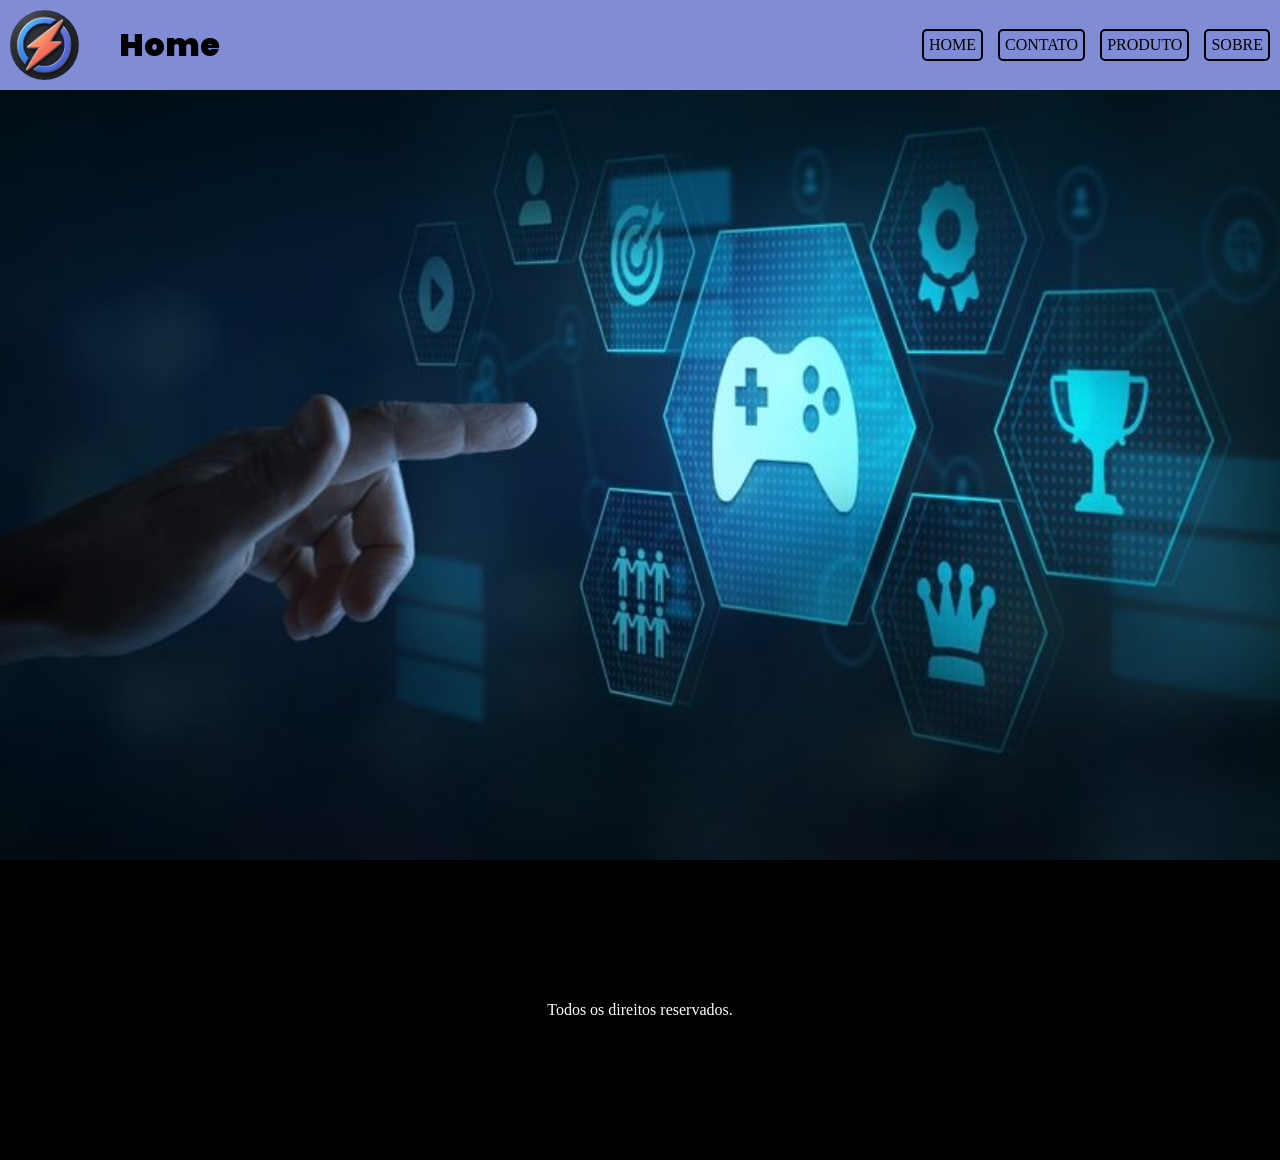
<file: FLEXBOX/Index.html>
<!DOCTYPE html>
<html lang="en">
<head>
    <meta charset="UTF-8">
    <meta name="viewport" content="width=device-width, initial-scale=1.0">
    <title>Pagina Home</title>
    <link rel="stylesheet" href="Index.css">
    <link href="https://fonts.googleapis.com/css2?family=Poppins:wght@900&display=swap" rel="stylesheet">
</head>
<body>
    <header class="header">

        <div class="apresentacao">
            <img src="me_de_imagens_da_hora_pra_fazer_logos_de_app.jpg" alt="Imagem daHora" class="img">
            <h1 class="titulo">Home</h1>
        </div>

        <nav class="menu">
            <a class="nav-opcao" href="Index.html">HOME</a>
            <a class="nav-opcao" href="Contato.html">CONTATO</a>
            <a class="nav-opcao" href="Produto.html">PRODUTO</a>
            <a class="nav-opcao" href="Sobre.html">SOBRE</a>
        </nav>

    </header>

      <img src="shutterstock_2324950067-e1732211981765.jpg" alt="Imagem daHora2" class="img-D">  


<div class="footer-cont">
<footer >
    <p>Todos os direitos reservados.</p>
</footer>
</div>

</body>
</html>
</file>
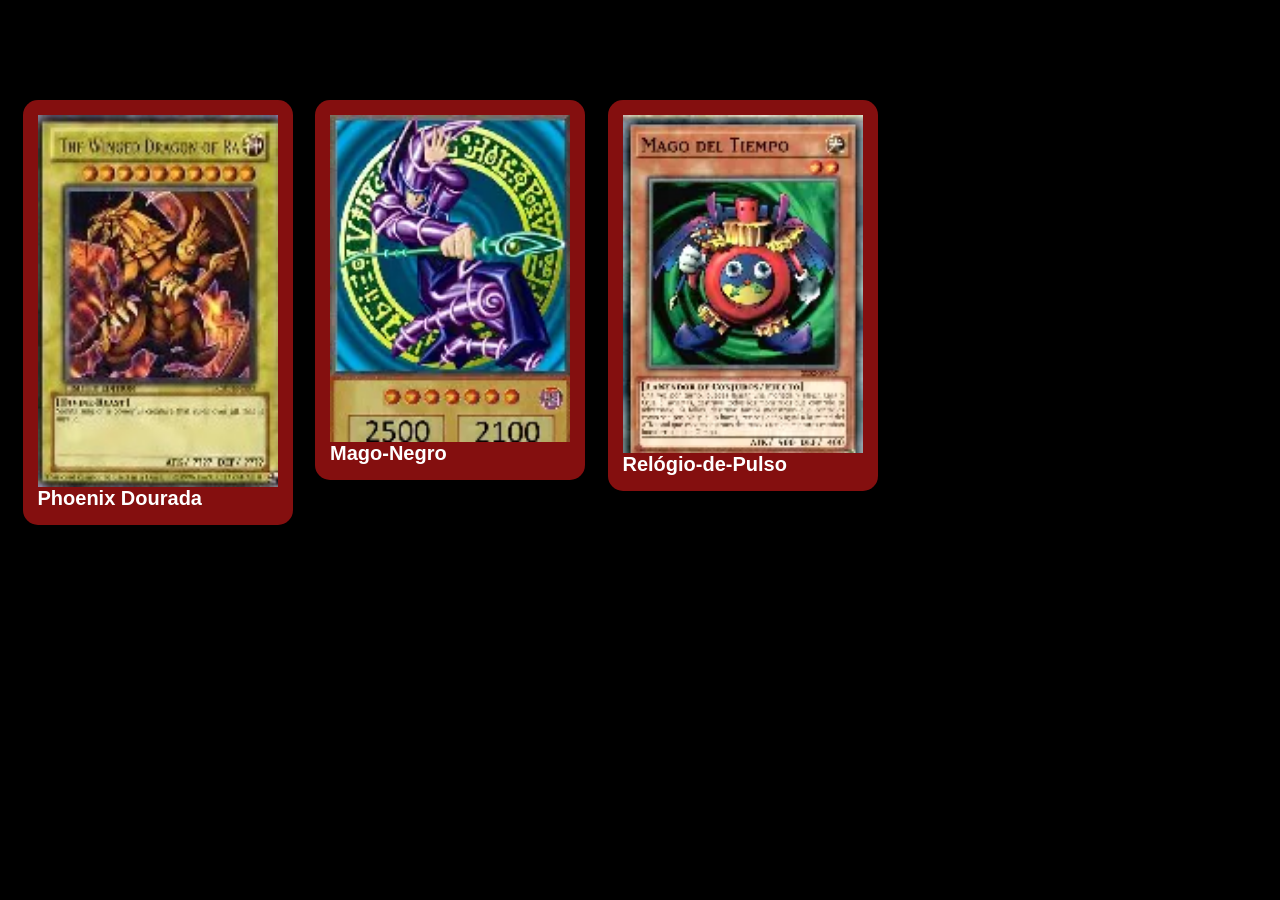
<file: revi-htmlcss/Index.html>
<!DOCTYPE html>
<html lang="en">

<head>
    <meta charset="UTF-8">
    <meta name="viewport" content="width=device-width, initial-scale=1.0">
    <title>Revisao</title>
    <link rel="stylesheet" href="Style.css">
</head>

<body>
    <main class="main">
        <div class="cards">
            <div class="card">
<img src="OIP.jpg" alt="carta1" class="card-img">
<h1 class="card-title"> Phoenix Dourada</h1>
            </div>
            <div class="card">
<img src="OIP (1).webp" alt="carta1" class="card-img">
<h1 class="card-title">Mago-Negro</h1>
            </div>
            <div class="card">
<img src="OIP (2).webp" alt="carta1" class="card-img">
<h1 class="card-title">Relógio-de-Pulso</h1>
            </div>
        </div>

    </main>
</body>

</html>
</file>
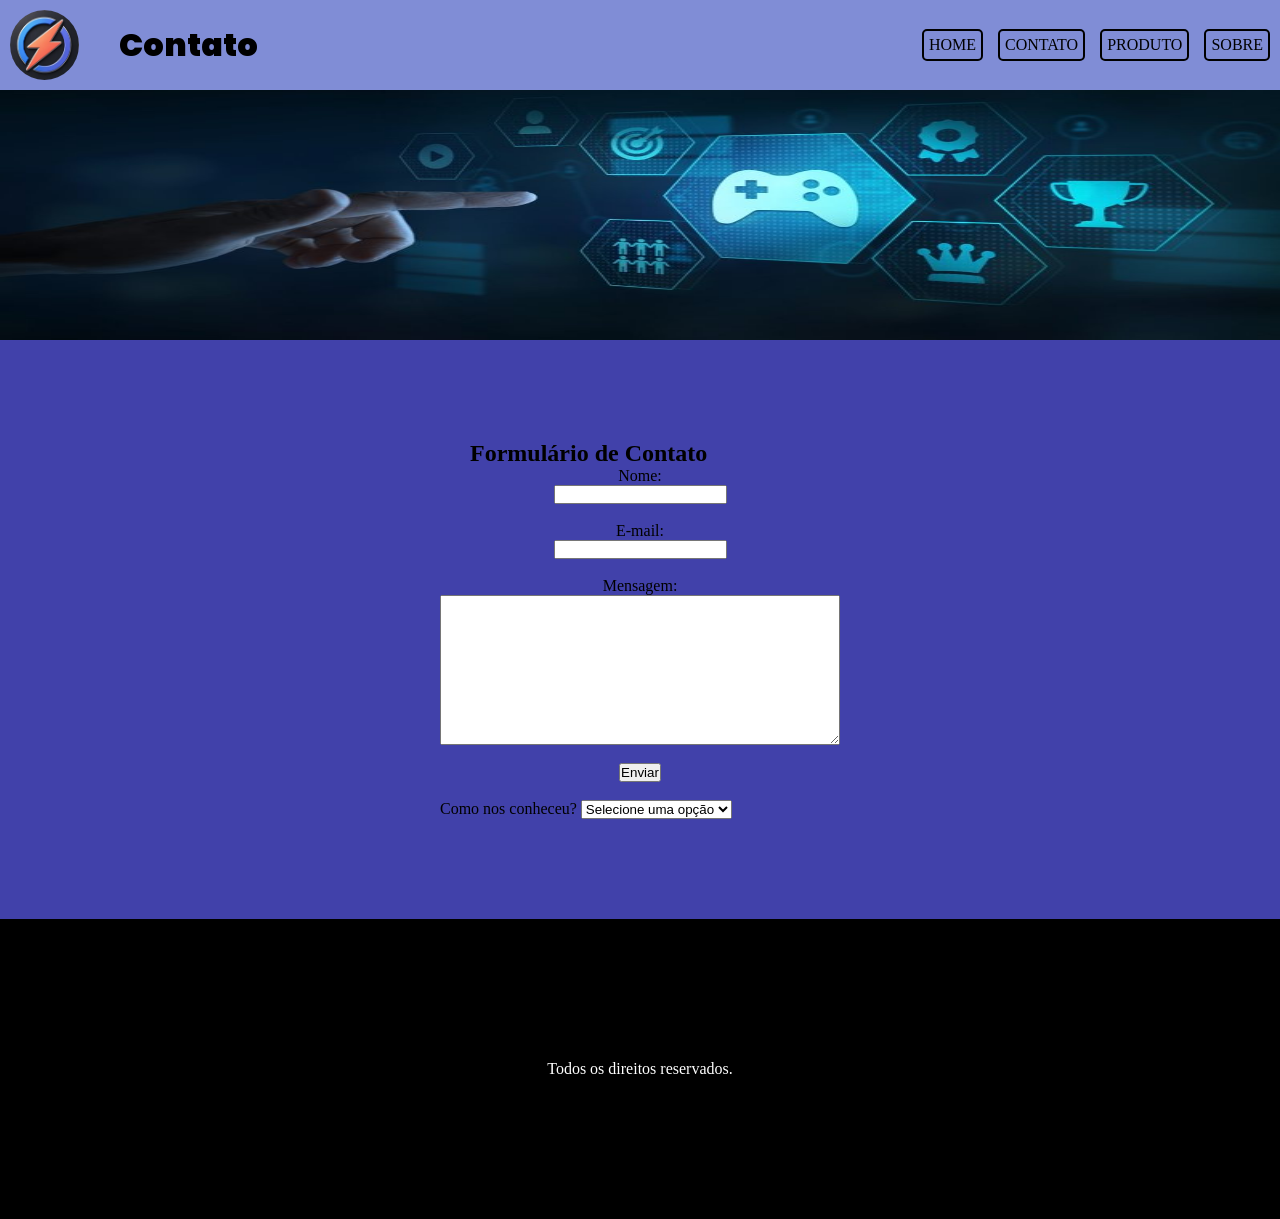
<file: FLEXBOX/Contato.html>
<!DOCTYPE html>
<html lang="en">

<head>
    <meta charset="UTF-8">
    <meta name="viewport" content="width=device-width, initial-scale=1.0">
    <title>Pagina de Contato</title>
    <link rel="stylesheet" href="Index.css">
    <link href="https://fonts.googleapis.com/css2?family=Poppins:wght@900&display=swap" rel="stylesheet">
</head>

<body>

    <header class="header">

        <div class="apresentacao">
            <img src="me_de_imagens_da_hora_pra_fazer_logos_de_app.jpg" alt="Imagem daHora" class="img">
            <h1 class="titulo">Contato</h1>
        </div>

        <nav class="menu">
            <a class="nav-opcao" href="Index.html">HOME</a>
            <a class="nav-opcao" href="Contato.html">CONTATO</a>
            <a class="nav-opcao" href="Produto.html">PRODUTO</a>
            <a class="nav-opcao" href="Sobre.html">SOBRE</a>
        </nav>

    </header>

  <img src="shutterstock_2324950067-e1732211981765.jpg" alt="Imagem daHora" class="img-dd">

    <div class="container">
        <div class="conteudo">
            <h2 class="titulo2">Formulário de Contato</h2>

            <form action="#" method="post">
                <label for="nome">Nome:</label>
                <input type="text" id="nome" name="nome" required>

                <br>

                <label for="email">E-mail:</label>
                <input type="email" id="email" name="email" required>

                <br>

                <label for="mensagem">Mensagem:</label>
                <textarea  style="width: 400px; height: 150px;" id="mensagem" name="mensagem" required></textarea>

                <br>
                
                <input type="submit" value="Enviar">

            </form>
            <br>
            <label for="origem">Como nos conheceu?</label>

            <select id="origem" name="origem" required>
                <option value="">Selecione uma opção</option>
                <option value="internet">Internet</option>
                <option value="amigos">Amigos</option>
                <option value="redes">Redes sociais</option>
            </select>
        </div>
    </div>


<div class="footer-cont">
<footer>
    <p>Todos os direitos reservados.</p>
</footer>
</div>

</body>

</html>
</file>
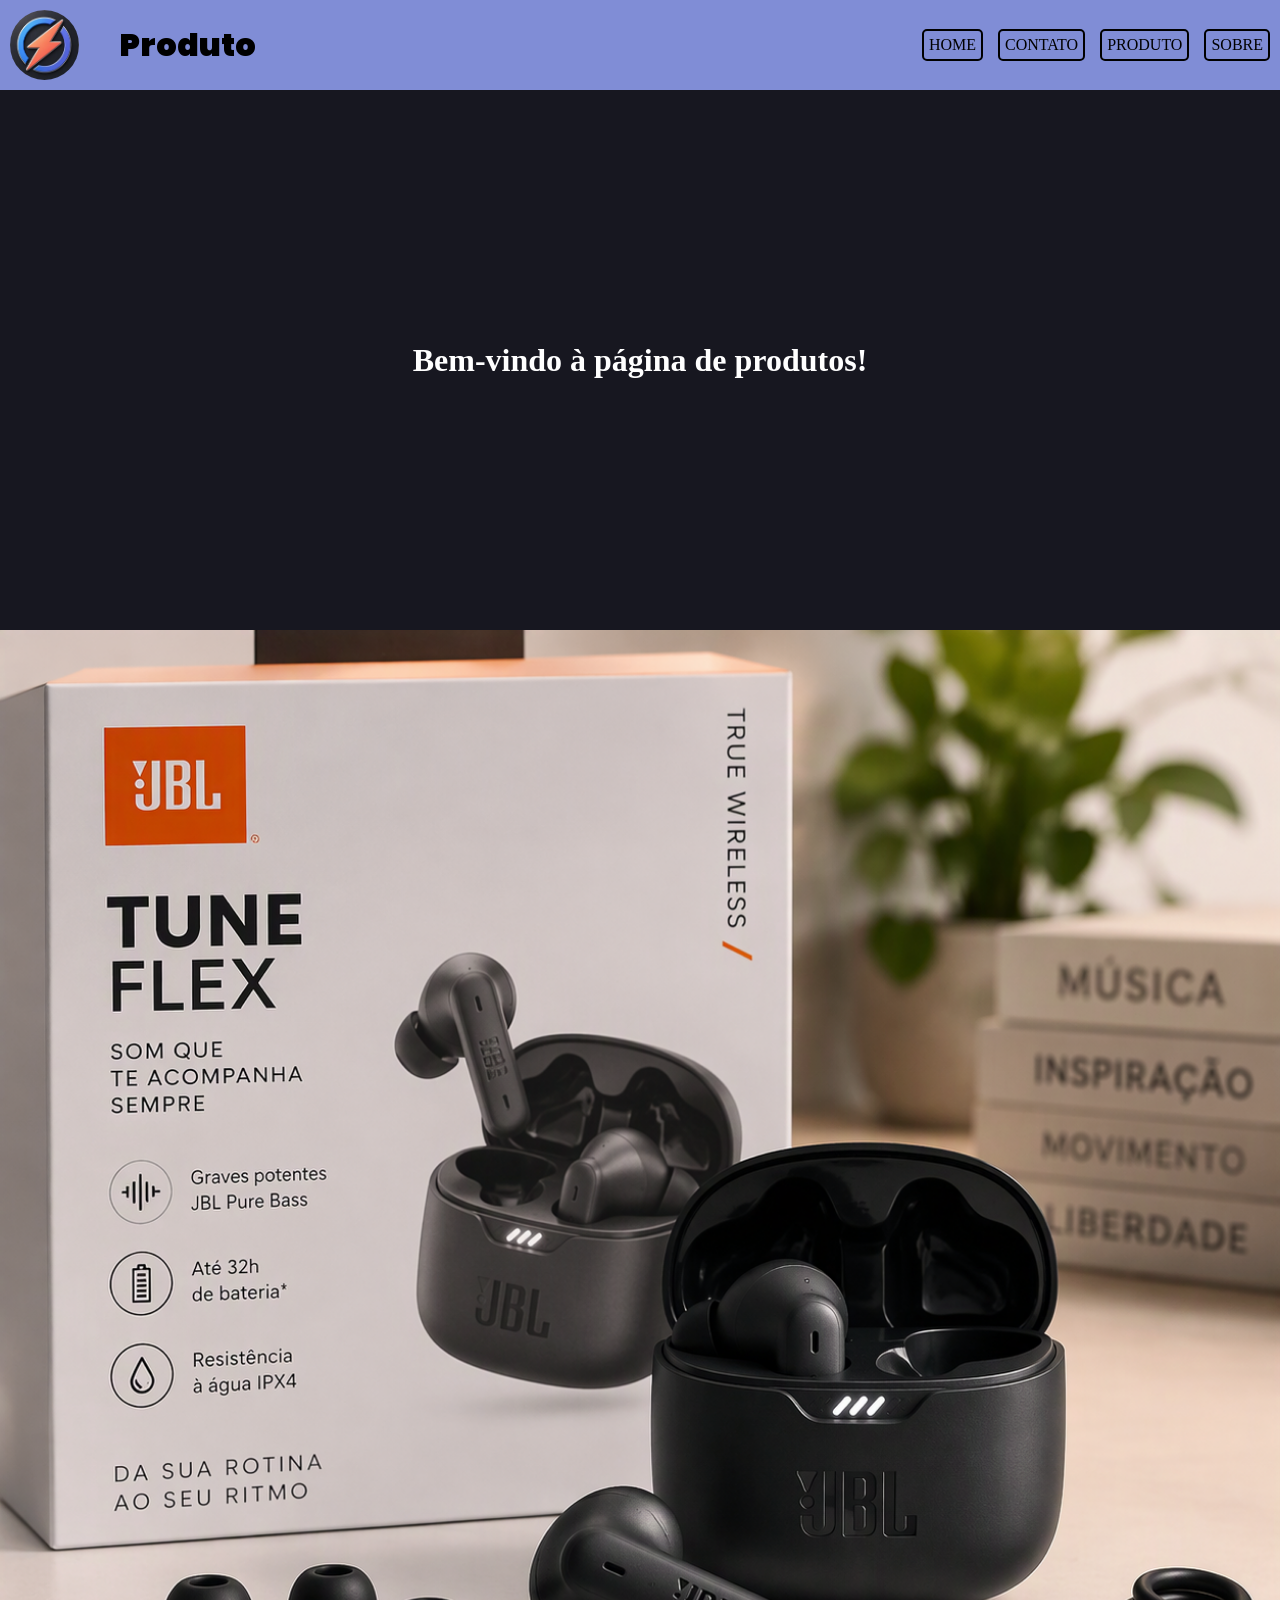
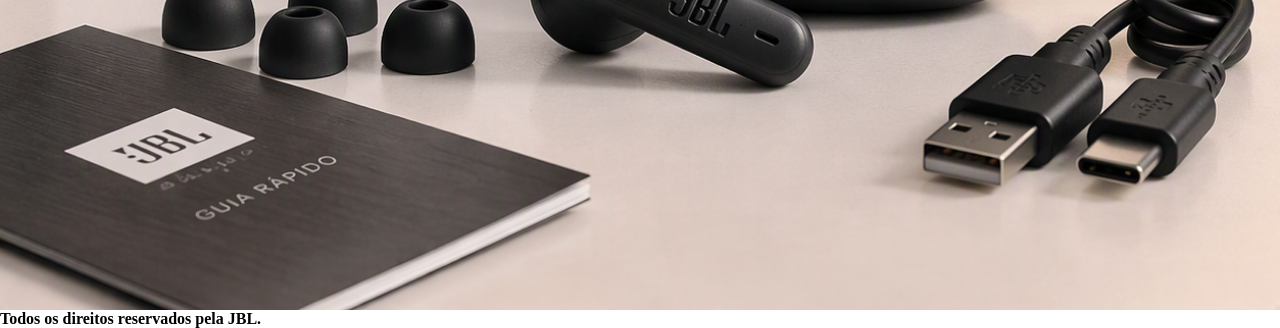
<file: FLEXBOX/Produto.html>
<!DOCTYPE html>
<html lang="en">
<head>
    <meta charset="UTF-8">
    <meta name="viewport" content="width=device-width, initial-scale=1.0">
    <title>Produto</title>
    <link rel="stylesheet" href="Index.css">
    <link href="https://fonts.googleapis.com/css2?family=Poppins:wght@900&display=swap" rel="stylesheet">
</head>
<body>
      <header class="header">

        <div class="apresentacao">
            <img src="me_de_imagens_da_hora_pra_fazer_logos_de_app.jpg" alt="Imagem daHora" class="img">
            <h1 class="titulo">Produto</h1>
        </div>

        <nav class="menu">
            <a class="nav-opcao" href="Index.html">HOME</a>
            <a class="nav-opcao" href="Contato.html">CONTATO</a>
            <a class="nav-opcao" href="Produto.html">PRODUTO</a>
            <a class="nav-opcao" href="Sobre.html">SOBRE</a>
        </nav>

    </header>
<div class="container-produto">
    <h1>Bem-vindo à página de produtos!</h1>
</div>
 <img src="Designer (2).png" alt="Imagem daHora" class="">
 <h4>Todos os direitos reservados pela JBL.</h4>
</body>
</html>
</file>
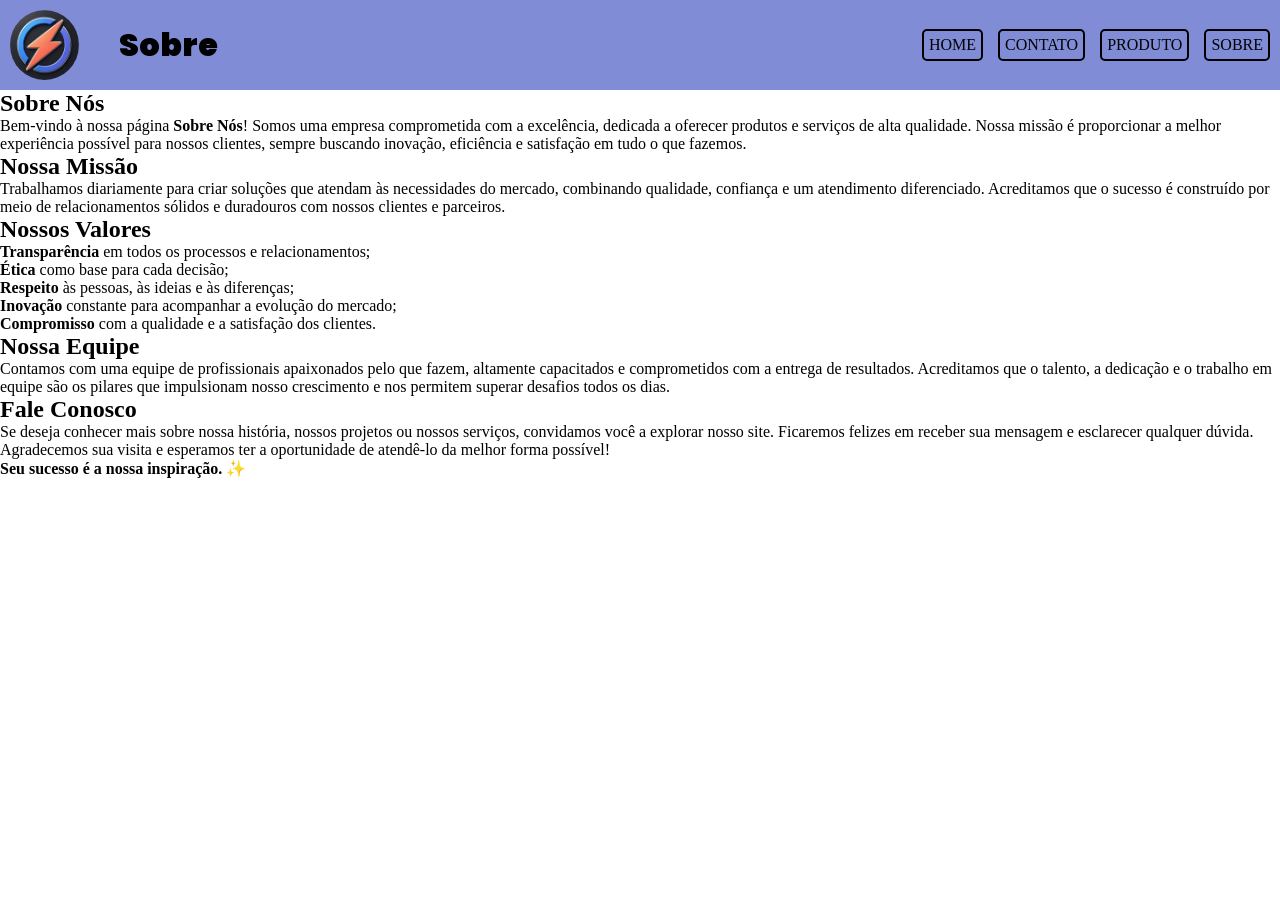
<file: FLEXBOX/Sobre.html>
<!DOCTYPE html>
<html lang="en">
<head>
    <meta charset="UTF-8">
    <meta name="viewport" content="width=device-width, initial-scale=1.0">
    <title>Pagina Sobre</title>
    <link rel="stylesheet" href="Index.css">
    <link href="https://fonts.googleapis.com/css2?family=Poppins:wght@900&display=swap" rel="stylesheet">
</head>
<body>
     <header class="header">

        <div class="apresentacao">
            <img src="me_de_imagens_da_hora_pra_fazer_logos_de_app.jpg" alt="Imagem daHora" class="img">
            <h1 class="titulo">Sobre</h1>
        </div>

        <nav class="menu">
            <a class="nav-opcao" href="Index.html">HOME</a>
            <a class="nav-opcao" href="Contato.html">CONTATO</a>
            <a class="nav-opcao" href="Produto.html">PRODUTO</a>
            <a class="nav-opcao" href="Sobre.html">SOBRE</a>
        </nav>

    </header>
<section class="about">
    <h1>Sobre Nós</h1>

    <p>
        Bem-vindo à nossa página <strong>Sobre Nós</strong>! Somos uma empresa
        comprometida com a excelência, dedicada a oferecer produtos e serviços de
        alta qualidade. Nossa missão é proporcionar a melhor experiência possível
        para nossos clientes, sempre buscando inovação, eficiência e satisfação em
        tudo o que fazemos.
    </p>

    <h2>Nossa Missão</h2>
    <p>
        Trabalhamos diariamente para criar soluções que atendam às necessidades do
        mercado, combinando qualidade, confiança e um atendimento diferenciado.
        Acreditamos que o sucesso é construído por meio de relacionamentos sólidos
        e duradouros com nossos clientes e parceiros.
    </p>

    <h2>Nossos Valores</h2>
    <ul>
        <li><strong>Transparência</strong> em todos os processos e relacionamentos;</li>
        <li><strong>Ética</strong> como base para cada decisão;</li>
        <li><strong>Respeito</strong> às pessoas, às ideias e às diferenças;</li>
        <li><strong>Inovação</strong> constante para acompanhar a evolução do mercado;</li>
        <li><strong>Compromisso</strong> com a qualidade e a satisfação dos clientes.</li>
    </ul>

    <h2>Nossa Equipe</h2>
    <p>
        Contamos com uma equipe de profissionais apaixonados pelo que fazem,
        altamente capacitados e comprometidos com a entrega de resultados.
        Acreditamos que o talento, a dedicação e o trabalho em equipe são os
        pilares que impulsionam nosso crescimento e nos permitem superar desafios
        todos os dias.
    </p>

    <h2>Fale Conosco</h2>
    <p>
        Se deseja conhecer mais sobre nossa história, nossos projetos ou nossos
        serviços, convidamos você a explorar nosso site. Ficaremos felizes em
        receber sua mensagem e esclarecer qualquer dúvida.
    </p>

    <p>
        Agradecemos sua visita e esperamos ter a oportunidade de atendê-lo da
        melhor forma possível!
    </p>

    <p><strong>Seu sucesso é a nossa inspiração.</strong> ✨</p>
</section>
</body>
</html>
</file>
<file: FLEXBOX/Index.css>
*{
    margin: 0px;
    padding: 0px;
    box-sizing: border-box;
}

body {
    display: flex;
    flex-direction: column;
    min-height: 100%;
    width: 100%;
}

.container {
    width: 100%;
    height: 100%;
    padding: 100px;
    display: flex;
    flex-direction: column;
    align-items: center;
    background-color: rgb(65, 65, 170);
}

.conteudo form {
    display: flex;
    flex-direction: column;
    align-items: center;
    justify-content: center;
    flex: 1;
}

.header {
    background-color: rgb(128, 141, 214);
    display: flex;
    flex-direction: row;
    align-items: center; /* vertical */
    /* vertical  justify-content: center;  horizontal */
    justify-content: space-between; 
    padding: 10px;
}
.titulo{
     font-family: 'Poppins', sans-serif;
    font-weight: 900; /* Black */
}
.img{
    height: 70px;
    border-radius: 100%;

}

.apresentacao{
    display: flex;
    flex-direction: row;
    align-items: center; /* vertical */
    gap: 40px;
}

.menu{
    gap: 15px;
    height: 100%;
    display: flex;
    flex-direction: row;
    align-items: center;
}

.img-D{
    width: 100%;
    height: 100%;
    object-fit: cover;
}

.nav-opcao{
    text-decoration: none;
    color: black;
    border: solid black 2px;
    padding: 5px;
    border-radius: 5px;
    transition: 10 ease;
}

.nav-opcao:hover{
    background-color: rgb(14, 39, 150);
}

.destaque2{
    color: blue;
}

.titulo2 {
    margin-left:30px;
}

.img-dd{
    height: 250px;
}

.footer-cont{
    display: flex;
    justify-content: center;
    align-items: center;
    width: 100%;
    height: 300px;
    background-color:black;
    color: white;
}
.container-produto{
    display: flex;
    flex-direction: row;
    justify-content: center;
    align-items: center;
    gap: 20px;
   background-color: rgb(23, 23, 32);
   color: white;
   height: 60vh;
}
</file>
<file: revi-htmlcss/Style.css>
* {
    padding: 0;
    margin: 0;
    box-sizing: border-box;
}

.main {
    display: flex;

    background-color: black;
    height: 100vh;
}

.card {
    display: flex;
    flex-direction: column;
    justify-content: flex-start;
    background-color: rgb(132, 15, 15);
    height: fit-content;
    padding: 15px;
    border-radius: 15px;
    width: 30%;
}

.card-img {
    width: 100%;
    max-height: 500px;
    object-fit: cover;
}

.cards {
    display: flex;
    justify-content: space-evenly;
    width: 100vh;
    height: 60%;
    margin-top: 100px;
}

.card-title {
    display: flex;
    color: white;
    font-family: 'Lucida Sans', 'Lucida Sans Regular', 'Lucida Grande', 'Lucida Sans Unicode', Geneva, Verdana, sans-serif;
    font-size: 20px;
}

@media (max-width: 768px) {
    .main {
        flex-direction: column;
        height: 100%;

    }

    .card {
        width: 50%;
        border-radius: 0%;
        
    }

    .cards {
        flex-direction: column;
        gap: 20px;
        
    }

}
</file>
